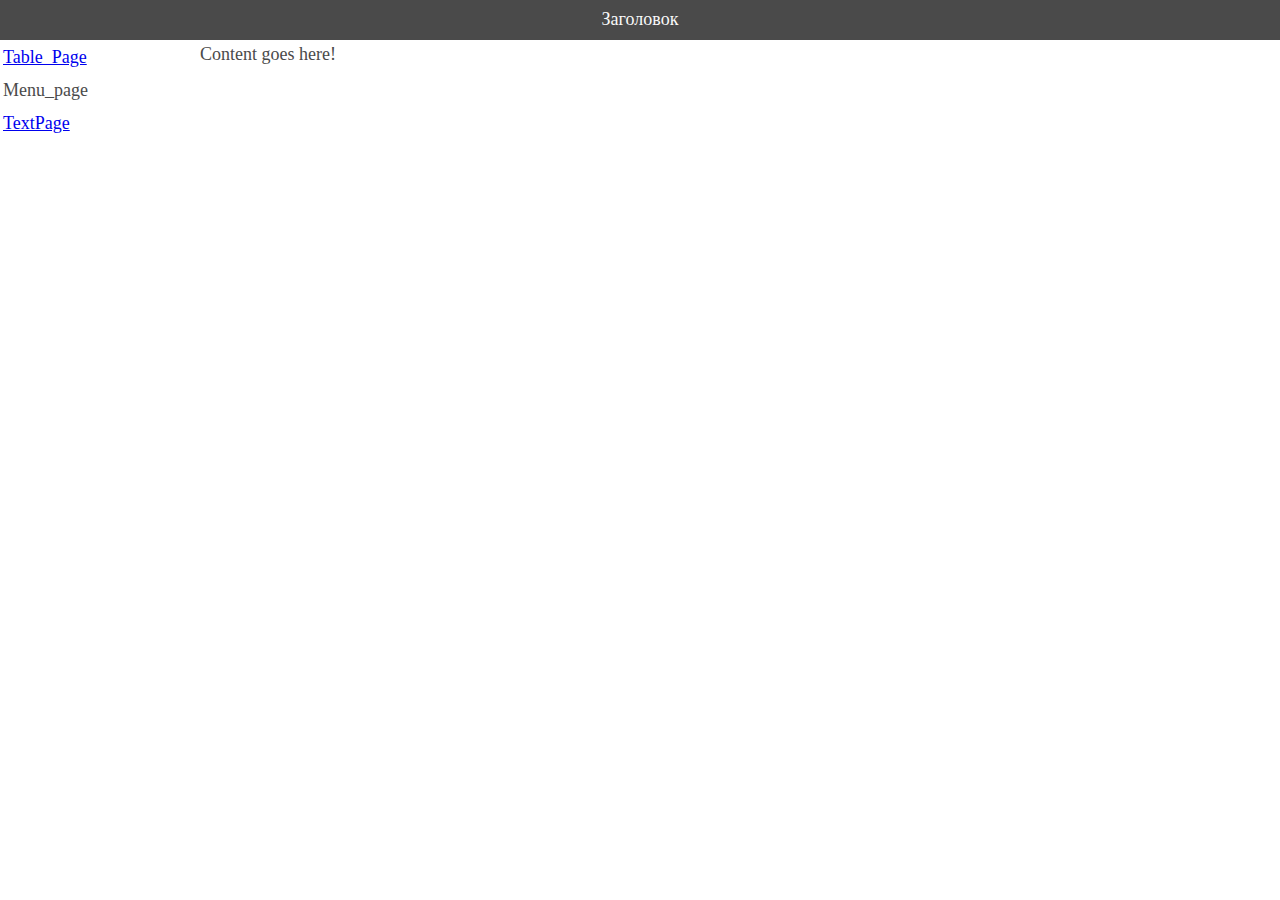
<file: MainTask/MainTask/index.html>
﻿<!DOCTYPE html>
<html>
<head>
    <meta charset="utf-8" />
    <title>MainTask</title>
    <link href="css/default.css" rel="stylesheet" />
    <script src="js/main.js"></script>
</head>
<body>
    <header>
        Заголовок
    </header>
    <div id="nav-menu">
        <table>
            <tr>
                <td><a href="Table.html">Table_Page</a></td>
            </tr>
            <tr>
                <td>Menu_page</td>
            </tr>
            <tr>
                <td><a href="Text.html">TextPage</a></td>
            </tr>
        </table>
    </div>
    <div id="content">Content goes here!</div>

</body>
</html>
</file>
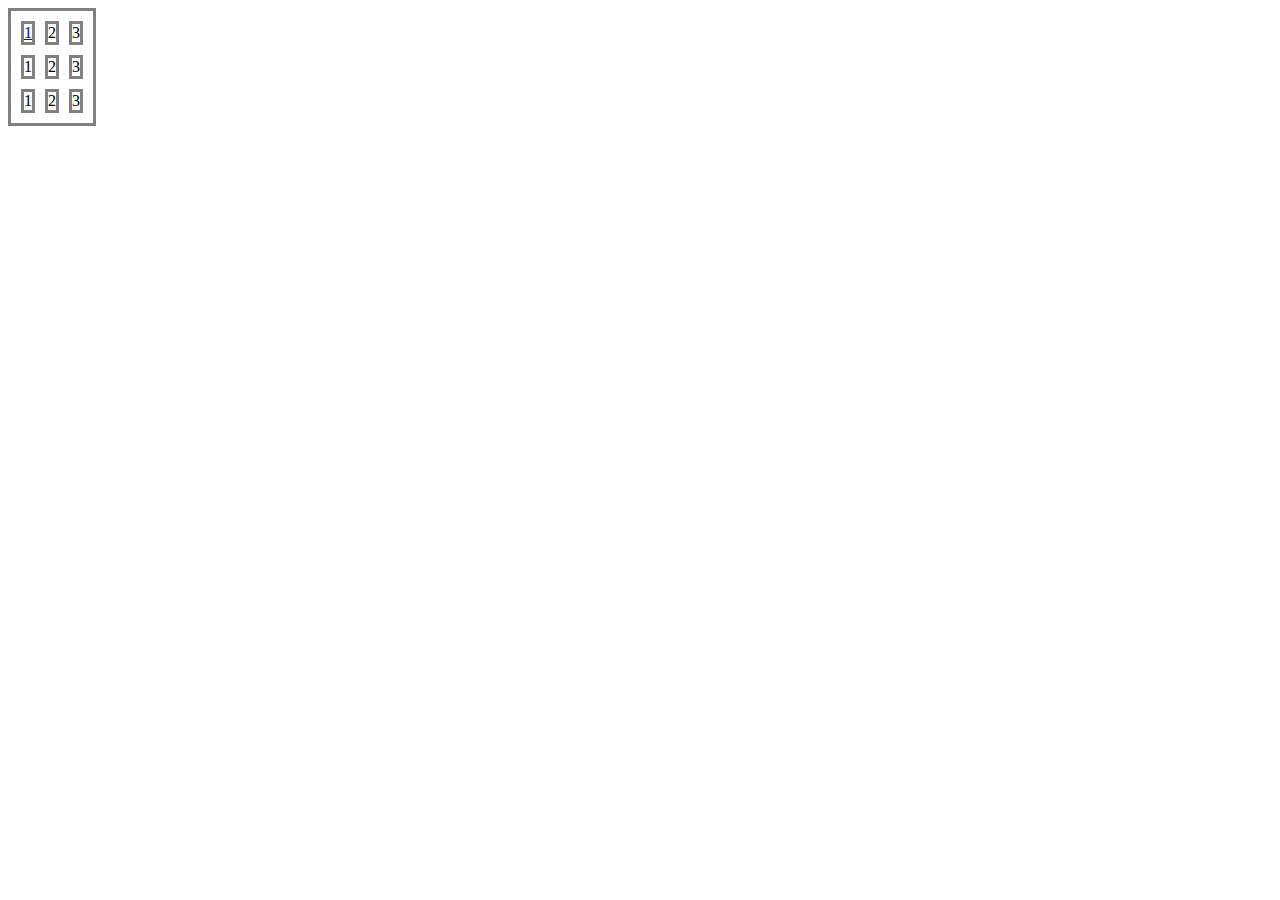
<file: MainTask/MainTask/Table.html>
﻿<!DOCTYPE html>
<html>
<head>
    <title></title>

    <style>

        .table1 {
            display: table;
            border-style: solid;
            border-collapse: separate;
            border-spacing: 10px;
            border-color: gray;
        }
        .tablerow {
        display: table-row;
        }
        span {
            display: table-cell;
            border-style: solid;
            border-collapse: separate;
            border-spacing: 10px;
            border-color: gray;
        }
    </style>
</head>
<body>
    
    <div class="table1">
        <div class="tablerow">
            <span><a href="index.html">1</a></span>
            <span>2</span>
            <span>3</span>
        </div>
        <div class="tablerow">
            <span>1</span>
            <span>2</span>
            <span>3</span>
        </div>
        <div class="tablerow">
            <span>1</span>
            <span>2</span>
            <span>3</span>
        </div>
    </div>



</body>
</html>
</file>
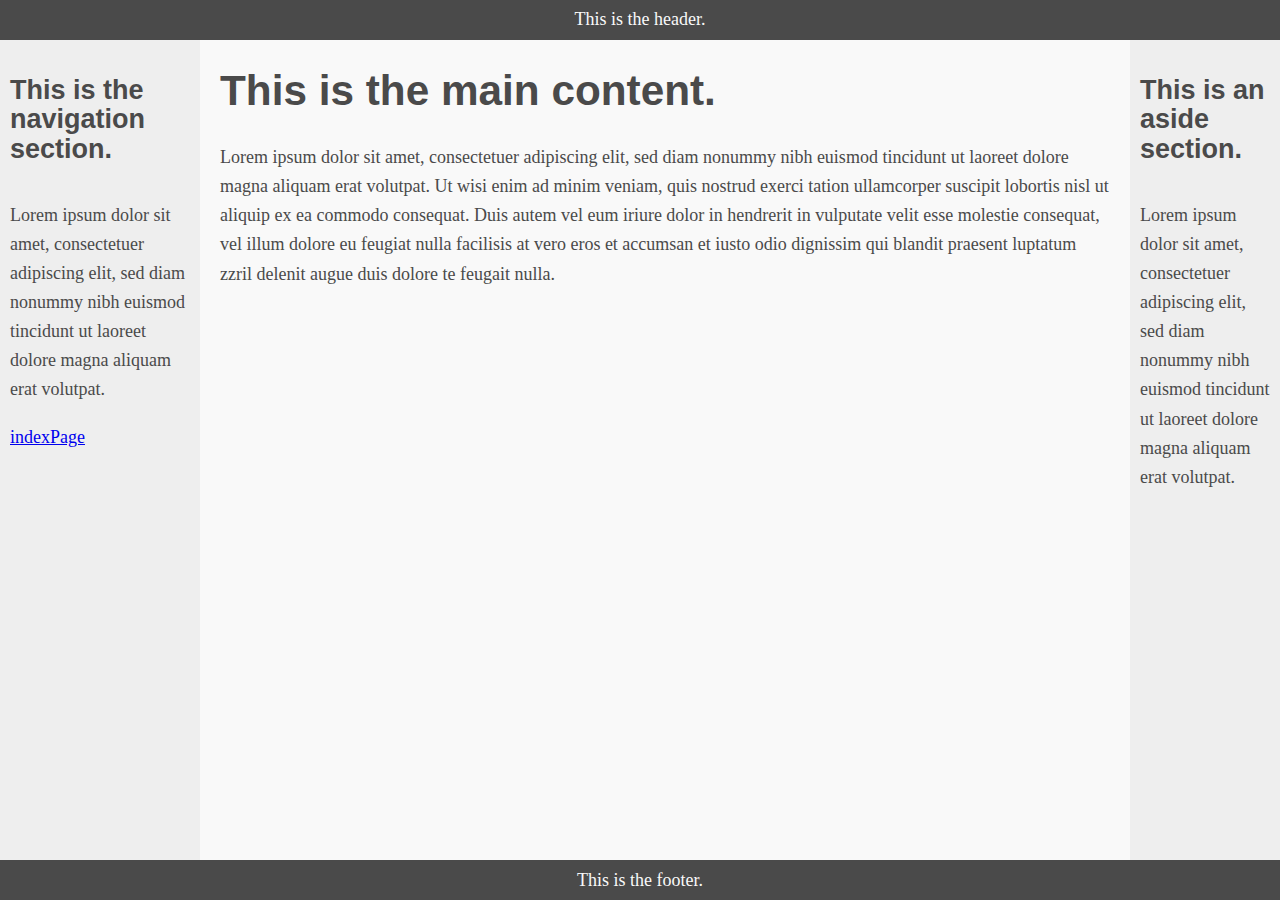
<file: MainTask/MainTask/Text.html>
﻿<!DOCTYPE html>
<html lang="en">
<head>
    <meta charset="UTF-8">
    <title>Modern CSS</title>
    <link rel="stylesheet" href="css/default.css">
    <style></style>
</head>
<body>
    <header>This is the header.</header>
    
    <main>
        <h1>This is the main content.</h1>
        <p>Lorem ipsum dolor sit amet, consectetuer adipiscing elit, sed diam nonummy nibh euismod tincidunt ut laoreet dolore magna aliquam erat volutpat. Ut wisi enim ad minim veniam, quis nostrud exerci tation ullamcorper suscipit lobortis nisl ut aliquip ex ea commodo consequat. Duis autem vel eum iriure dolor in hendrerit in vulputate velit esse molestie consequat, vel illum dolore eu feugiat nulla facilisis at vero eros et accumsan et iusto odio dignissim qui blandit praesent luptatum zzril delenit augue duis dolore te feugait nulla.</p>
    </main>
    <nav>
        <h4>This is the navigation section.</h4>
        <p>Lorem ipsum dolor sit amet, consectetuer adipiscing elit, sed diam nonummy nibh euismod tincidunt ut laoreet dolore magna aliquam erat volutpat.</p>
        <p><a href="index.html">indexPage</a></p>
    </nav>
    <aside>
        <h4>This is an aside section.</h4>
        <p>Lorem ipsum dolor sit amet, consectetuer adipiscing elit, sed diam nonummy nibh euismod tincidunt ut laoreet dolore magna aliquam erat volutpat.</p>
    </aside>
    <footer>This is the footer.</footer>
</body>
</html>
</file>
<file: MainTask/MainTask/css/default.css>
﻿html {
    font-size: 62.5%;
    font-family: serif;
}

body {
    font-size: 1.8rem;
    line-height: 1.618;
    max-width: 38em;
    margin: auto;
    color: #4a4a4a;
    background-color: #f9f9f9;
    padding: 13px;
}

@media (max-width: 684px) {
    body {
        font-size: 1.53rem;
    }
}

@media (max-width: 382px) {
    body {
        font-size: 1.35rem;
    }
}

h1, h2, h3, h4, h5, h6 {
    line-height: 1.1;
    font-family: Verdana, Geneva, sans-serif;
    font-weight: 700;
    overflow-wrap: break-word;
    word-wrap: break-word;
    -ms-word-break: break-all;
    word-break: break-word;
    -ms-hyphens: auto;
    -moz-hyphens: auto;
    -webkit-hyphens: auto;
    hyphens: auto;
}

h1 {
    font-size: 2.35em;
}

h2 {
    font-size: 2em;
}

h3 {
    font-size: 1.75em;
}

h4 {
    font-size: 1.5em;
}

h5 {
    font-size: 1.25em;
}

h6 {
    font-size: 1em;
}

/* RESET LAYOUT AND ADD COLORS */
body {
    margin: 0;
    padding: 0;
    max-width: inherit;
    background: #fff;
    color: #4a4a4a;
}

header, footer {
    font-size: large;
    text-align: center;
    padding: 0.3em 0;
    background-color: #4a4a4a;
    color: #f9f9f9;
}

nav {
    background: #eee;
}

main {
    background: #f9f9f9;
}

aside {
    background: #eee;
}

/* GRID-BASED LAYOUT */
body {
    display: grid;
    min-height: 100vh;
    grid-template-columns: 200px 1fr 150px;
    grid-template-rows: min-content 1fr min-content;
}

header {
    grid-row: 1;
    grid-column: 1 / 4;
}

nav {
    grid-row: 2;
    grid-column: 1 / 2;
    padding: 0 10px;
}

main {
    grid-row: 2;
    grid-column: 2 / 3;
    padding: 0 20px;
}

aside {
    grid-row: 2;
    grid-column: 3 / 4;
    padding: 0 10px;
}

footer {
    grid-row: 3;
    grid-column: 1 / 4;
}
</file>
